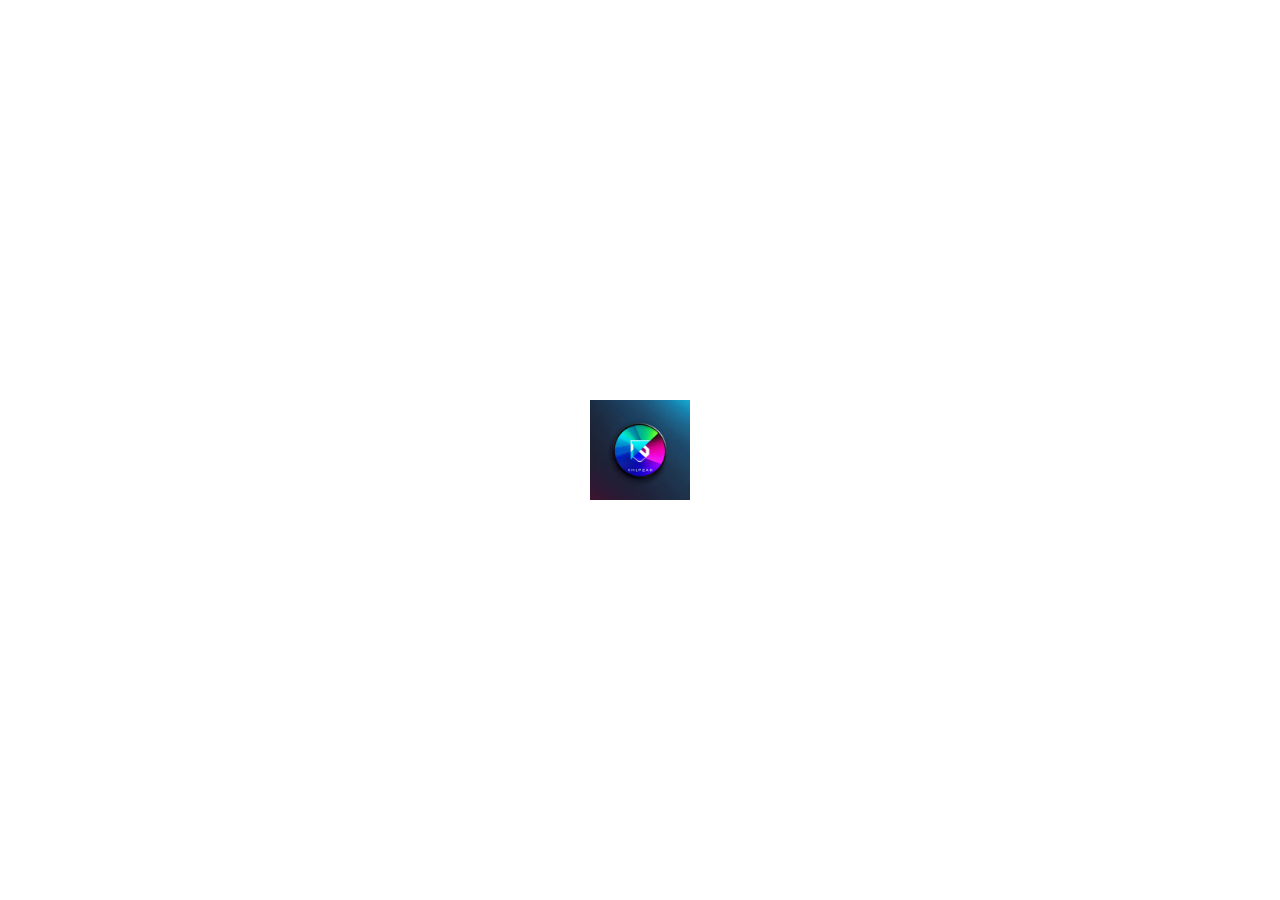
<file: index.html>
<!DOCTYPE html>
<html lang="en">
<head>
    <meta charset="UTF-8">
    <meta name="viewport" content="width=device-width, initial-scale=1.0">
    <title>Welcome to the Smart Editing App</title>
    <link rel="stylesheet" href="styles.css">
    <link rel="manifest" href="manifest.json">
</head>
<body>
    <!-- Splash Screen -->
    <div class="splash-screen" id="splash-screen">
        <img src="logo.jpeg" alt="Clipwizard Logo">
    </div>

    <!-- Main Content -->
    <h1>Welcome to the Smart Editing App</h1>
    <form id="uploadForm">
        <label for="videoFile">Select a Video or Image:</label>
        <button type="button" onclick="document.getElementById('videoFile').click()">Select File</button>
        <input type="file" id="videoFile" name="file" accept="video/*,image/*" style="display: none;" multiple>
        
        <label for="modifications">Enter the Required Modifications:</label>
        <textarea id="modifications" name="modifications" rows="4" cols="50"></textarea>
        
        <button type="submit">Upload and Process</button>
    </form>

    <!-- Preview Container for Selected Files -->
    <div id="previewContainer"></div>

    <script src="script.js"></script>
</body>
</html>
</file>
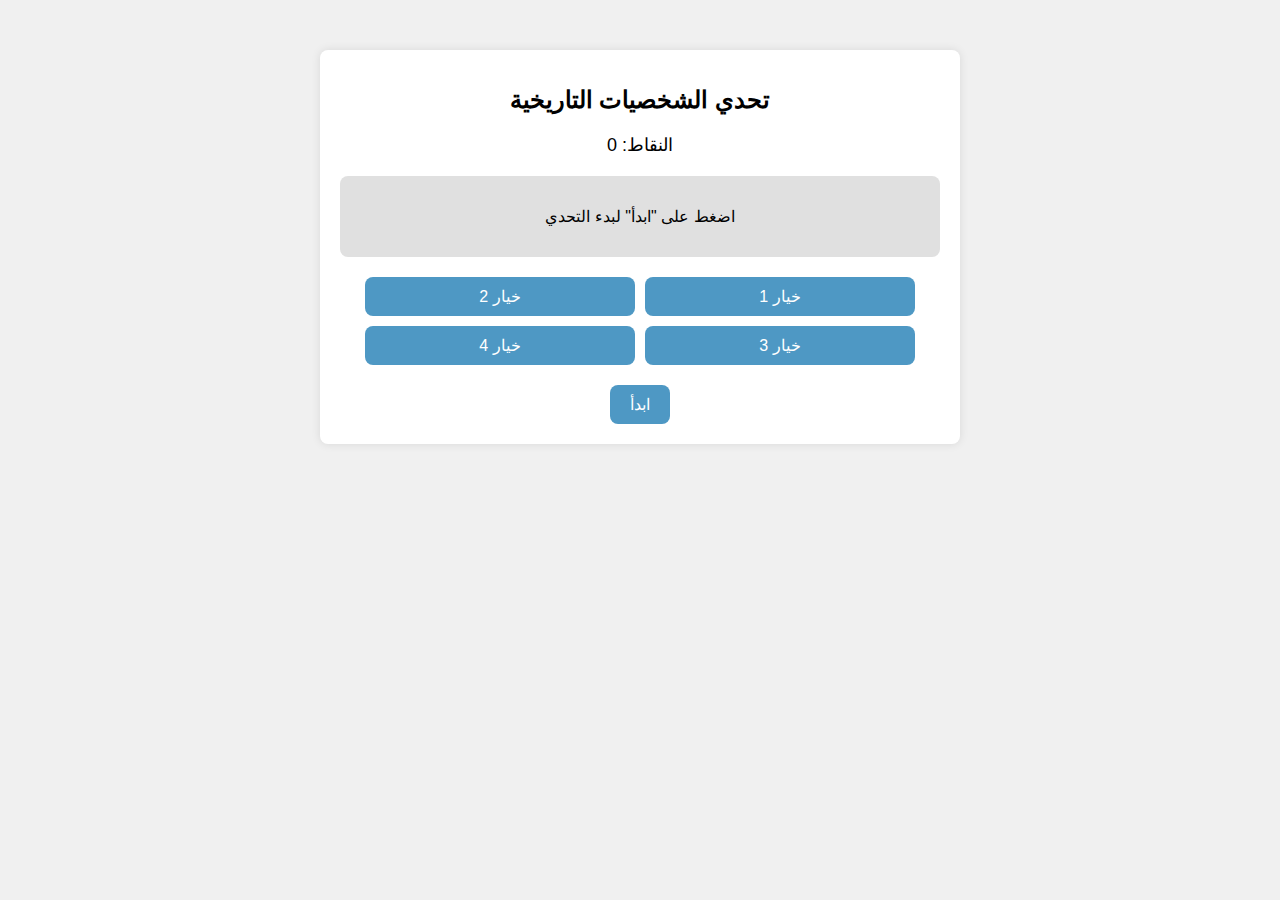
<file: chakhsiyat.html>
<!DOCTYPE html>
<html lang="ar">
<head>
    <meta charset="UTF-8">
    <meta name="viewport" content="width=device-width, initial-scale=1.0">
    <title>تحدي الشخصيات التاريخية</title>
    <!-- الربط مع ملف CSS -->
    <link rel="stylesheet" href="challenges.css">
</head>
<body>
    <div class="container">
        <h1>تحدي الشخصيات التاريخية</h1>
        <div id="score-area">النقاط: <span id="score">0</span></div>
        <div id="question-area">
            <p id="question">اضغط على "ابدأ" لبدء التحدي</p>
        </div>
        <div class="options">
            <button class="option-btn" id="option1">خيار 1</button>
            <button class="option-btn" id="option2">خيار 2</button>
            <button class="option-btn" id="option3">خيار 3</button>
            <button class="option-btn" id="option4">خيار 4</button>
        </div>
        <button id="start-btn">ابدأ</button>
    </div>
    <!-- الربط مع ملف JavaScript -->
    <script src="chakhsiyat.js"></script>
</body>
</html>
</file>
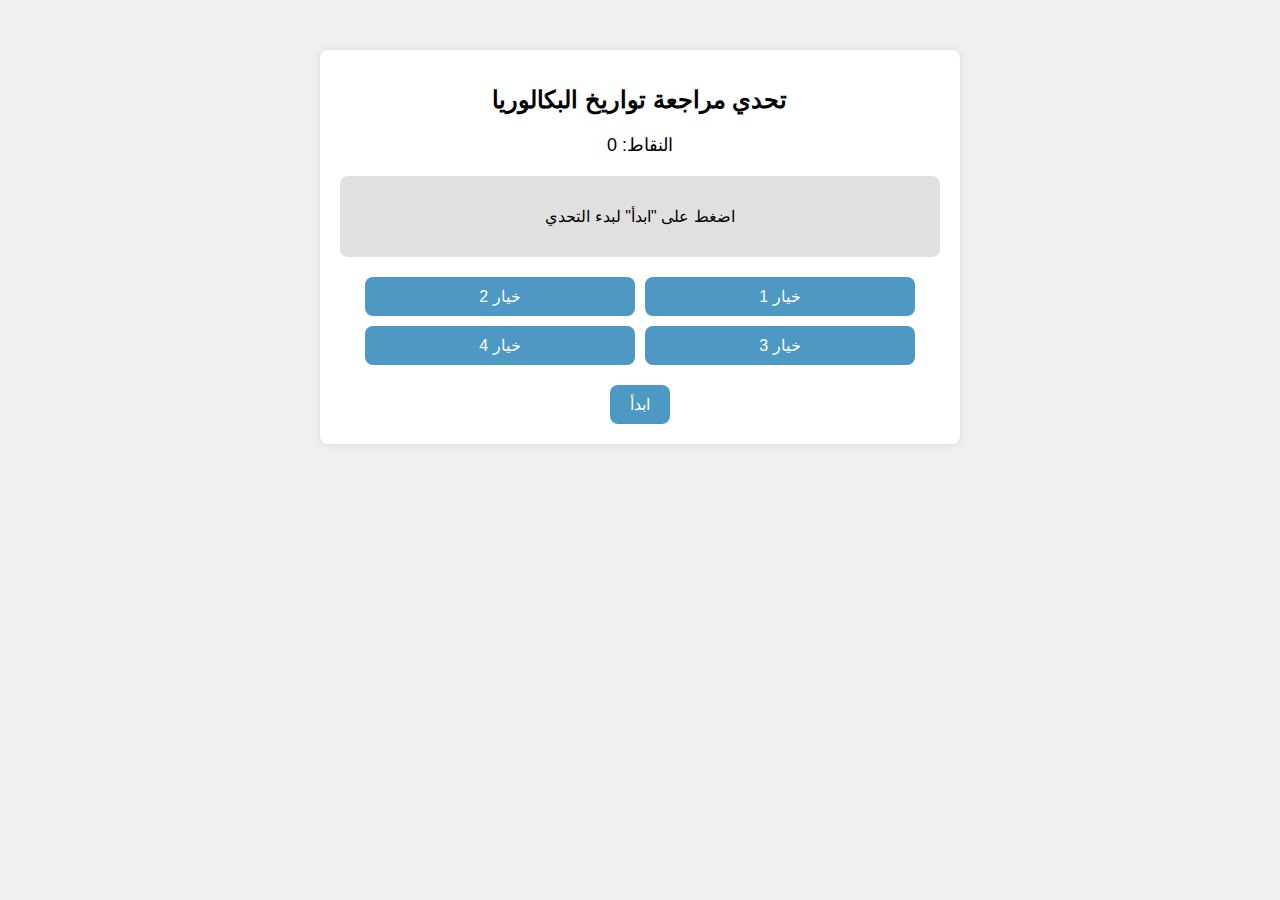
<file: challenges.html>
<!DOCTYPE html>
<html lang="ar">
<head>
    <meta charset="UTF-8">
    <meta name="viewport" content="width=device-width, initial-scale=1.0">
    <title>تحدي مراجعة تواريخ البكالوريا</title>
    <!-- الربط مع ملف CSS -->
    <link rel="stylesheet" href="challenges.css">
</head>
<body>
    <div class="container">
        <h1>تحدي مراجعة تواريخ البكالوريا</h1>
        <div id="score-area">النقاط: <span id="score">0</span></div>
        <div id="question-area">
            <p id="question">اضغط على "ابدأ" لبدء التحدي</p>
        </div>
        <div class="options">
            <button class="option-btn" id="option1">خيار 1</button>
            <button class="option-btn" id="option2">خيار 2</button>
            <button class="option-btn" id="option3">خيار 3</button>
            <button class="option-btn" id="option4">خيار 4</button>
        </div>
        <button id="start-btn">ابدأ</button>
    </div>
    <!-- الربط مع ملف JavaScript -->
    <script src="challenges.js"></script>
</body>
</html>
</file>
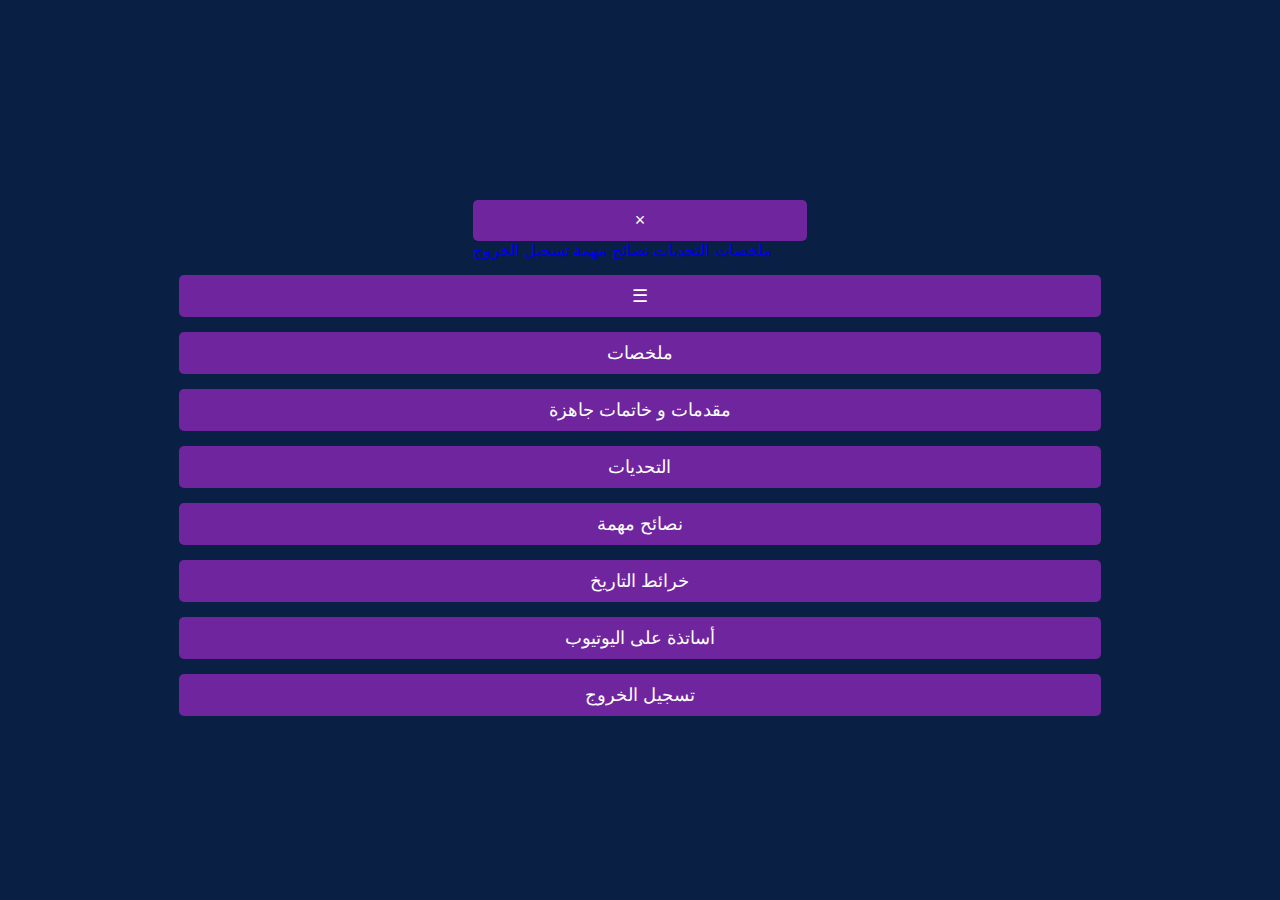
<file: home.html>
<!DOCTYPE html>
<html lang="ar">
<head>
    <meta charset="UTF-8">
    <meta name="viewport" content="width=device-width, initial-scale=1.0">
    <title>الصفحة الرئيسية</title>
    <link rel="stylesheet" href="styles.css">
</head>
<body>
    <aside id="sidebar" class="sidebar">
        <button class="close-btn" onclick="toggleSidebar()">×</button>
        <a href="summaries.html">ملخصات</a>
        <a href="challenges.html">التحديات</a>
        <a href="nasayh.html">نصائح مهمة</a>
        <a href="javascript:void(0);" class="nav-button" onclick="logout()">تسجيل الخروج</a>
    </aside>
    <main class="main-content">
        <button class="open-btn" onclick="toggleSidebar()">☰</button>
        <div class="content">
            <button class="nav-button" onclick="location.href='summaries.html'">ملخصات</button>
            <button class="nav-button"onclick="location.href='wad3iya.html'">مقدمات و خاتمات جاهزة</button>
            <button class="nav-button" onclick="location.href='challenges.html'">التحديات</button>
            <button class="nav-button" onclick="location.href='nasayh.html'">نصائح مهمة</button>
            <button class="nav-button" onclick="location.href='kharita.html'">خرائط التاريخ</button>
            <button class="nav-button"onclick="location.href='prof.html'">أساتذة على اليوتيوب</button>
            <button class="nav-button"onclick="location.href='khoroj.html'">تسجيل الخروج</button>
       
        </div>
    </main>
    <script>
        function toggleSidebar() {
            document.getElementById('sidebar').classList.toggle('active');
        }

        function logout() {
            window.location.href = 'khoroj.html'; // إعادة توجيه إلى صفحة تسجيل الخروج
        }

        function showAdditionalButtons() {
            document.getElementById('additionalButtons').style.display = 'block';
        }
    </script>
</body>
</html>
</file>
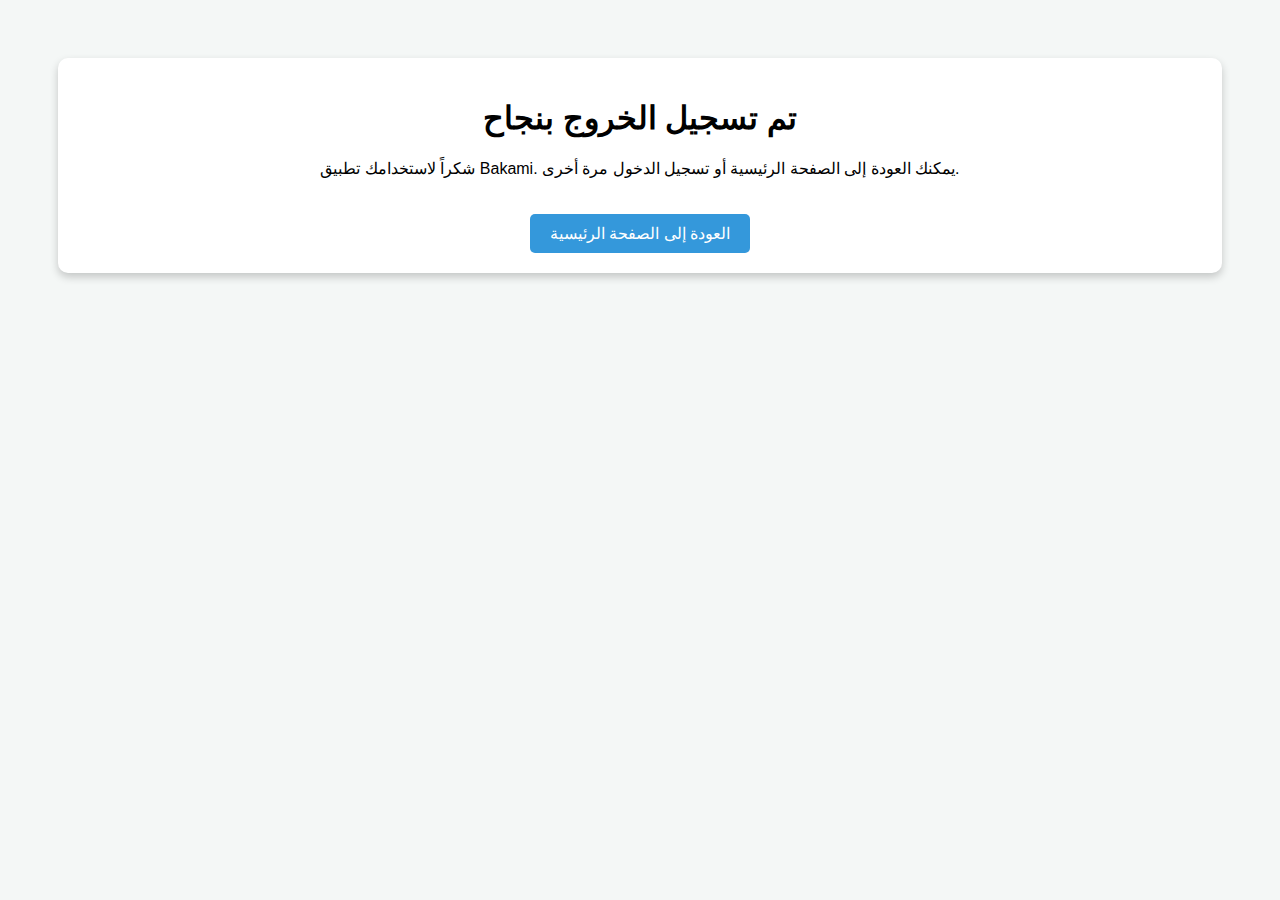
<file: khoroj.html>
<!DOCTYPE html>
<html lang="ar">
<head>
    <meta charset="UTF-8">
    <meta name="viewport" content="width=device-width, initial-scale=1.0">
    <title>تسجيل الخروج</title>
    <style>
        body {
            font-family: Arial, sans-serif;
            background-color: #f4f7f6;
            text-align: center;
            padding: 50px;
        }
        .message {
            background-color: #fff;
            padding: 20px;
            border-radius: 10px;
            box-shadow: 0 4px 8px rgba(0,0,0,0.2);
        }
        .button {
            display: inline-block;
            padding: 10px 20px;
            margin-top: 20px;
            font-size: 16px;
            color: #fff;
            background-color: #3498db;
            text-decoration: none;
            border-radius: 5px;
            transition: background-color 0.3s ease;
        }
        .button:hover {
            background-color: #2980b9;
        }
    </style>
</head>
<body>
    <div class="message">
        <h1>تم تسجيل الخروج بنجاح</h1>
        <p>شكراً لاستخدامك تطبيق Bakami. يمكنك العودة إلى الصفحة الرئيسية أو تسجيل الدخول مرة أخرى.</p>
        <a href="index.html" class="button">العودة إلى الصفحة الرئيسية</a>
    </div>
</body>
</html>
</file>
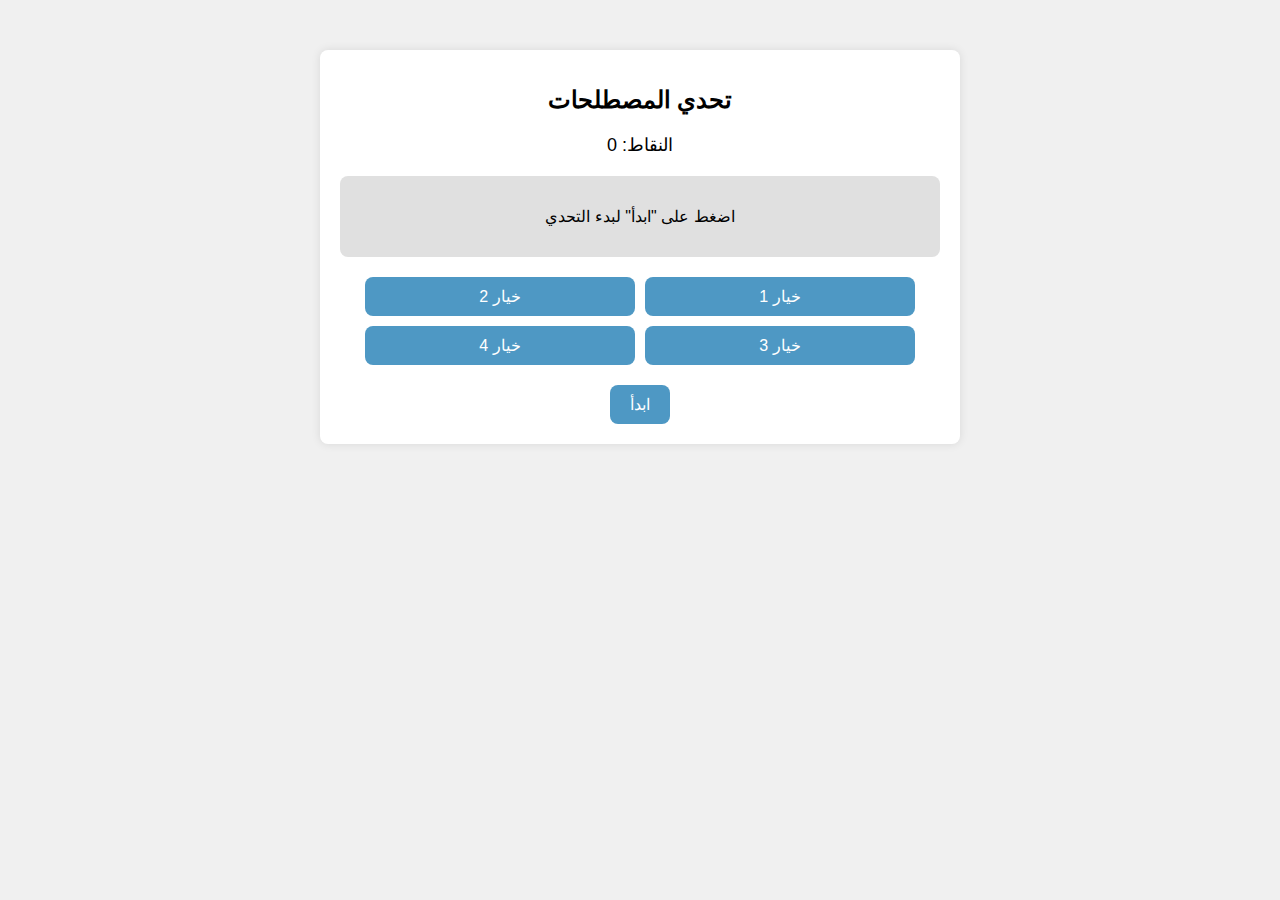
<file: mostalahat.html>
<!DOCTYPE html>
<html lang="ar">
<head>
    <meta charset="UTF-8">
    <meta name="viewport" content="width=device-width, initial-scale=1.0">
    <title>تحدي المصطلحات</title>
    <!-- الربط مع ملف CSS -->
    <link rel="stylesheet" href="challenges.css">
</head>
<body>
    <div class="container">
        <h1>تحدي المصطلحات</h1>
        <div id="score-area">النقاط: <span id="score">0</span></div>
        <div id="question-area">
            <p id="question">اضغط على "ابدأ" لبدء التحدي</p>
        </div>
        <div class="options">
            <button class="option-btn" id="option1">خيار 1</button>
            <button class="option-btn" id="option2">خيار 2</button>
            <button class="option-btn" id="option3">خيار 3</button>
            <button class="option-btn" id="option4">خيار 4</button>
        </div>
        <button id="start-btn">ابدأ</button>
    </div>
    <!-- الربط مع ملف JavaScript -->
    <script src="mostalahat.js"></script>
</body>
</html>
</file>
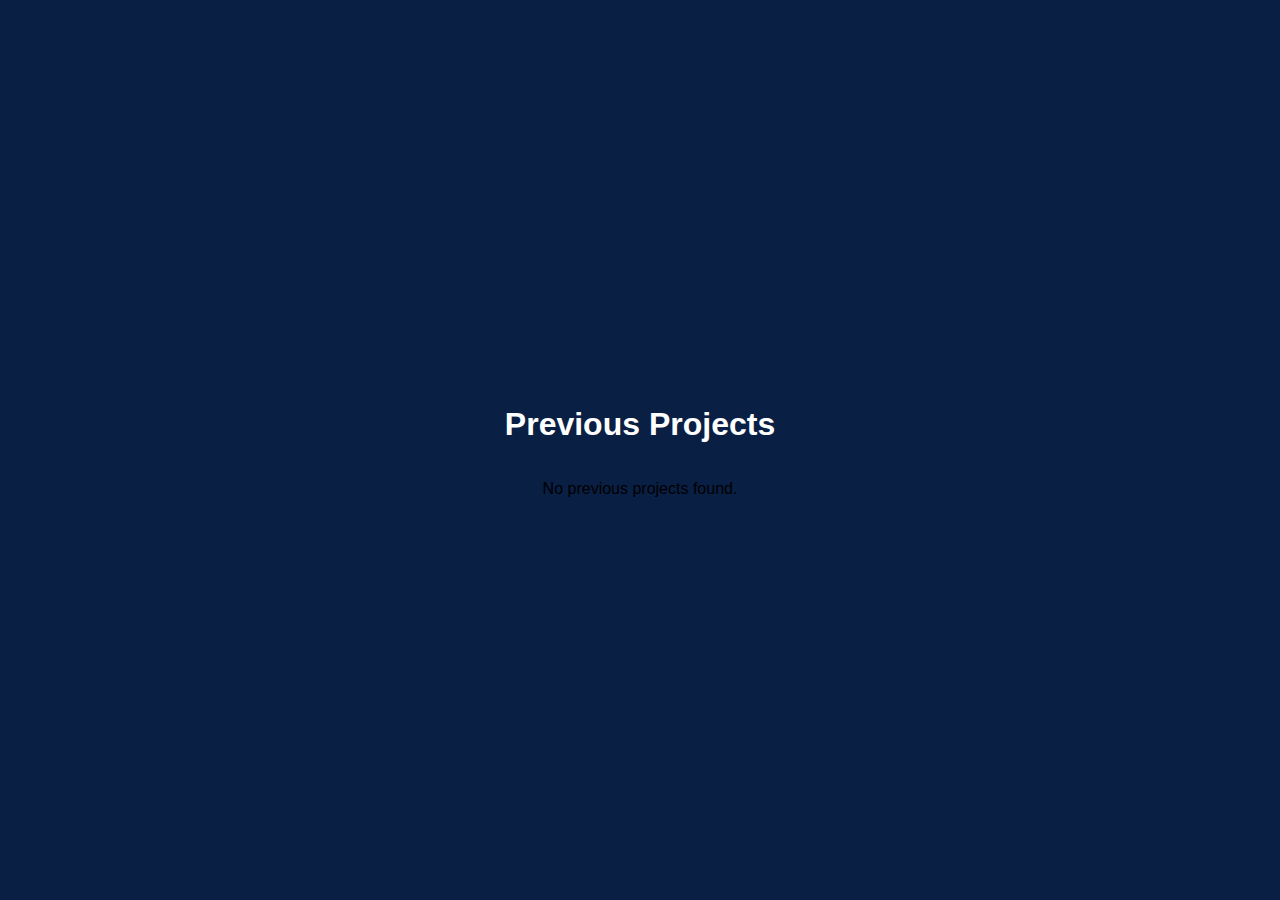
<file: projects.html>
<!DOCTYPE html>
<html lang="en">
<head>
    <meta charset="UTF-8">
    <meta name="viewport" content="width=device-width, initial-scale=1.0">
    <title>Previous Projects</title>
    <link rel="stylesheet" href="styles.css">
</head>
<body>
    <h1>Previous Projects</h1>
    <div id="projectsContainer"></div>

    <script src="projects.js"></script>
</body>
</html>
</file>
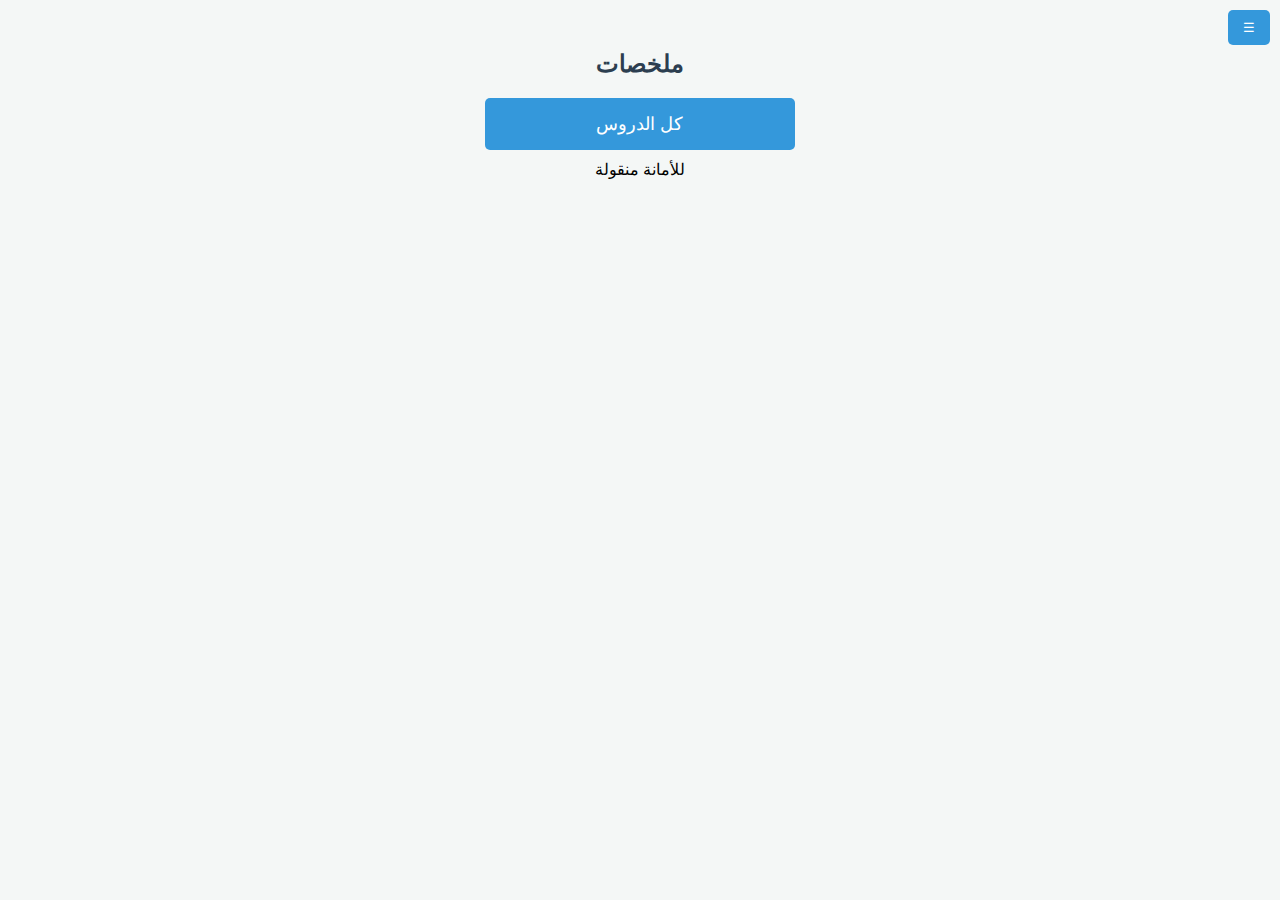
<file: summaries.html>
<!DOCTYPE html>
<html lang="ar">
<head>
    <meta charset="UTF-8">
    <meta name="viewport" content="width=device-width, initial-scale=1.0">
    <title>ملخصات -  </title>
    <style>
        body {
            font-family: Arial, sans-serif;
            background-color: #f4f7f6; /* لون خلفية مريح للعين */
            margin: 0;
            padding: 0;
            overflow-x: hidden;
        }
        .container {
            margin-top: 50px;
            text-align: center;
        }
        h2 {
            color: #2c3e50; /* لون نص مريح للعين */
        }
        .button {
            display: block;
            padding: 15px 30px;
            margin: 10px auto;
            width: 250px; /* زيادة عرض الأزرار */
            font-size: 18px; /* حجم خط مناسب */
            color: #fff; /* لون النص أبيض */
            background-color: #3498db; /* لون خلفية هادئ وجذاب */
            text-decoration: none;
            border-radius: 5px;
            transition: background-color 0.3s ease;
        }
        .button:hover {
            background-color: #2980b9; /* لون خلفية عند التمرير */
        }
        .sidebar {
            position: fixed;
            top: 0;
            right: 0;
            width: 250px;
            height: 100%;
            background-color: #ffffff;
            border-left: 2px solid #ddd;
            transform: translateX(100%);
            transition: transform 0.3s ease;
            overflow: auto;
            z-index: 1000;
        }
        .sidebar.show {
            transform: translateX(0);
        }
        .sidebar a {
            display: block;
            padding: 15px;
            text-decoration: none;
            color: #333;
            border-bottom: 1px solid #ddd;
        }
        .sidebar a:hover {
            background-color: #f4f4f4;
        }
        .show-sidebar-btn {
            position: absolute;
            top: 10px;
            right: 10px;
            background-color: #3498db;
            color: white;
            border: none;
            padding: 10px 15px;
            border-radius: 5px;
            cursor: pointer;
        }
        .show-sidebar-btn:hover {
            background-color: #2980b9;
        }
    </style>
</head>
<body>
    <button class="show-sidebar-btn" onclick="toggleSidebar()">☰</button>
    <div class="sidebar" id="sidebar">
        <a href="index.html">الرئيسية</a>
        <a href="summaries.html">ملخصات</a>
        <a href="challenges.html">التحديات</a>
    </div>
    <div class="container">
        <h2>ملخصات</h2>
        <a href="unit1.html" class="button">كل الدروس</a>للأمانة منقولة</a>
    </div>

    <script>
        function toggleSidebar() {
            document.getElementById('sidebar').classList.toggle('show');
        }
    </script>
</body>
</html>
</file>
<file: styles.css>
/* إعدادات شاشة التحميل */
.splash-screen {
    position: fixed;
    top: 0;
    left: 0;
    width: 100%;
    height: 100%;
    background-color: #ffffff; /* لون الخلفية */
    display: flex;
    justify-content: center;
    align-items: center;
    z-index: 1000;
}

.splash-screen img {
    max-width: 100px; /* يمكنك ضبط الحجم هنا */
    height: auto;
}

/* تحسين تنسيق التطبيق */
body {
    font-family: Arial, sans-serif;
    margin: 0;  /* إزالة الهوامش الخارجية لتناسب الشاشة */
    padding: 0;
    display: flex;
    flex-direction: column;  /* لترتيب المحتوى بشكل عمودي */
    align-items: center;  /* لتوسيط المحتوى */
    justify-content: center;  /* لتوسيط المحتوى عموديًا */
    min-height: 100vh;  /* لتغطية الشاشة بالكامل */
    background-color: #0a1f44;  /* لون الخلفية من الشعار */
}

h1 {
    color: #FFFFFF; /* لون النص أبيض */
    text-align: center;  /* توسيط النص */
    margin-top: 20px;  /* إضافة مسافة من الأعلى */
}

form {
    margin-top: 20px;
    width: 90%;  /* لتحديد عرض النموذج بالنسبة لشاشة الهاتف */
    max-width: 400px;  /* لتحديد أقصى عرض على الشاشات الكبيرة */
    background-color: #1c3d72;  /* لون خلفية النموذج قريب من الأزرق في الشعار */
    padding: 20px;  /* لإضافة مسافة داخل النموذج */
    border-radius: 10px;  /* لتقويس حواف النموذج */
    box-shadow: 0 2px 10px rgba(0, 0, 0, 0.1);  /* لإضافة ظل خفيف */
}

textarea, input[type="file"] {
    width: 100%;  /* لتوسيع العرض لتناسب عرض النموذج */
    margin-top: 10px;
    padding: 10px;  /* لإضافة مسافة داخل الحقول */
    font-size: 16px;  /* لتكبير النص في الحقول */
    border: 1px solid #1f497d;  /* حدود خفيفة بالأزرق الداكن */
    border-radius: 5px;  /* لتقويس حواف الحقول */
}

button {
    width: 100%;  /* لتوسيع الزر ليغطي العرض الكامل */
    padding: 10px;  /* لإضافة مسافة داخل الزر */
    font-size: 18px;  /* لتكبير النص داخل الزر */
    color: white;  /* لتغيير لون النص */
    background-color: #6f259e;  /* لون الخلفية بنفسجي من الشعار */
    border: none;  /* لإزالة الحدود */
    border-radius: 5px;  /* لتقويس حواف الزر */
    cursor: pointer;  /* لتغيير المؤشر عند التمرير فوق الزر */
    margin-top: 15px;  /* لإضافة مسافة فوق الزر */
}

button:hover {
    background-color: #a35f9b;  /* لون مختلف عند التحويم ليكون أفتح قليلاً */
}
</file>
<file: challenges.css>
body {
    font-family: Arial, sans-serif;
    background-color: #f0f0f0;
    text-align: center;
    direction: rtl;
}

.container {
    max-width: 600px;
    margin: 50px auto;
    padding: 20px;
    background-color: white;
    border-radius: 8px;
    box-shadow: 0 0 10px rgba(0, 0, 0, 0.1);
}

h1 {
    font-size: 24px;
    margin-bottom: 20px;
}

#score-area {
    font-size: 18px;
    margin-bottom: 20px;
}

#question-area {
    margin-bottom: 20px;
    padding: 15px;
    background-color: #e0e0e0;
    border-radius: 8px;
}

.options {
    display: flex;
    flex-wrap: wrap;
    justify-content: center;
    gap: 10px;
    margin-bottom: 20px;
}

.option-btn {
    flex: 0 0 45%;
    padding: 10px;
    background-color: #38BD; /* اللون الأزرق */
    border: none;
    border-radius: 8px;
    color: white;
    font-size: 16px;
    cursor: pointer;
    transition: background-color 0.3s ease;
}

.option-btn:hover {
    background-color: #2c98a0;
}

.option-btn.correct {
    background-color: #28a745; /* اللون الأخضر للإجابة الصحيحة */
}

.option-btn.wrong {
    background-color: #dc3545; /* اللون الأحمر للإجابة الخاطئة */
}

#start-btn {
    padding: 10px 20px;
    background-color: #38BD; /* اللون الأزرق */
    border: none;
    border-radius: 8px;
    color: white;
    font-size: 16px;
    cursor: pointer;
}
</file>
